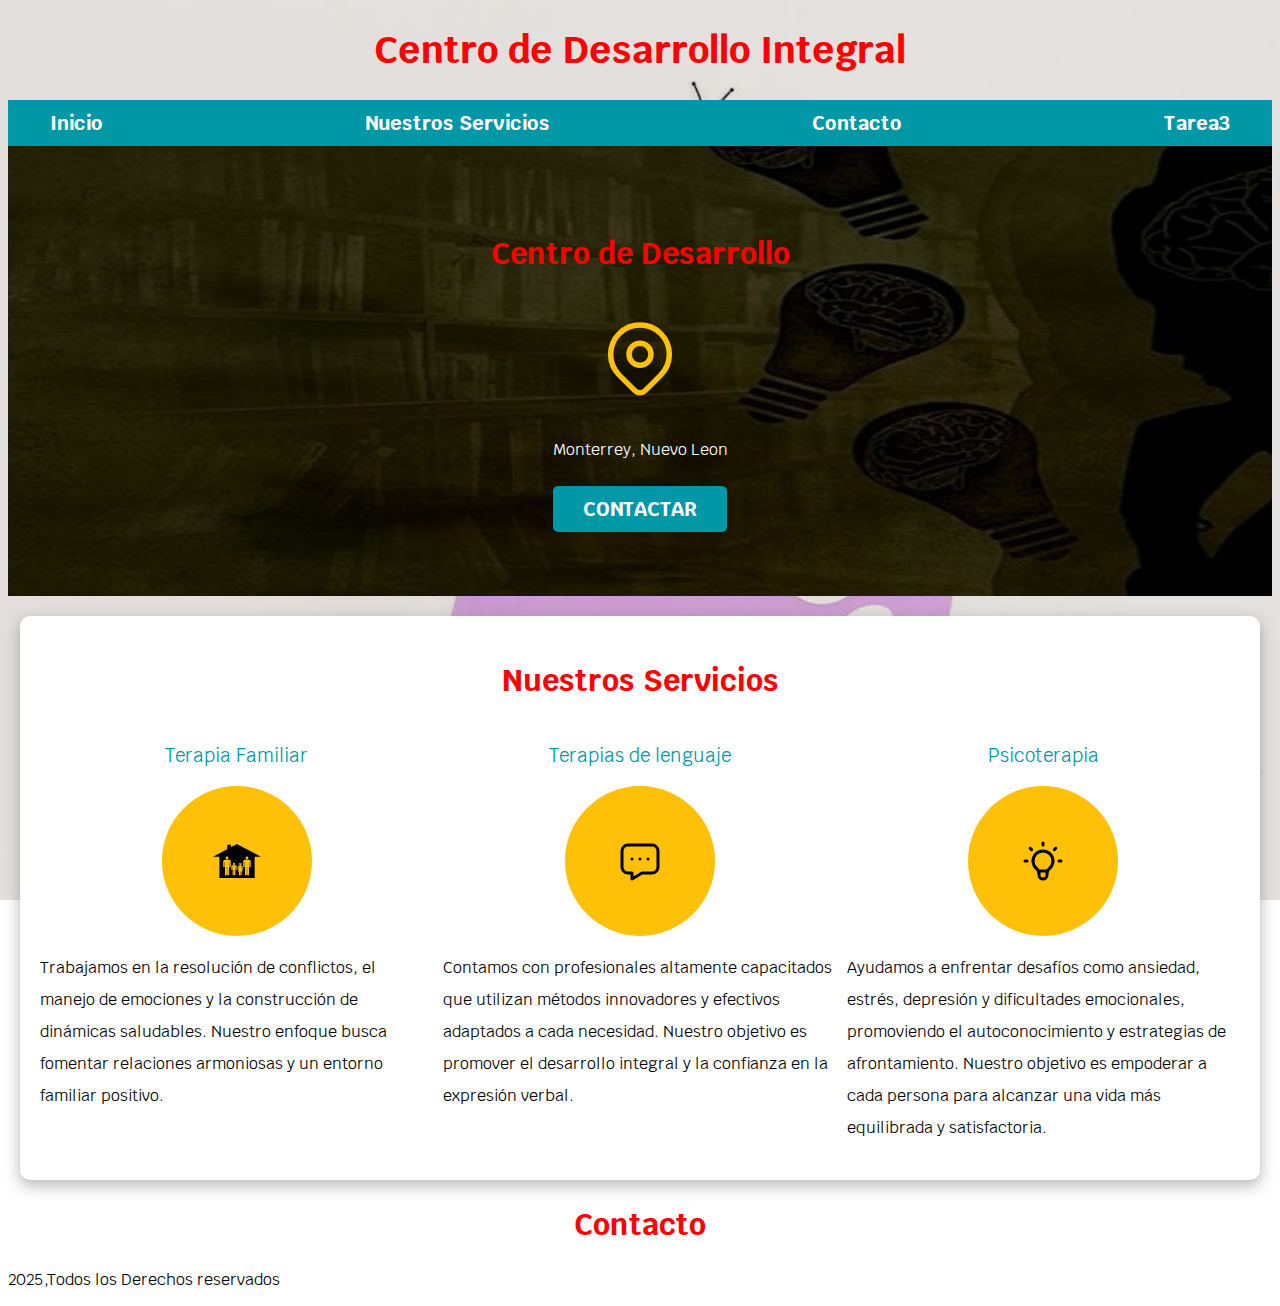
<file: index.html>
<!DOCTYPE html>
<html lang="es">
<head>
    <meta charset="UTF-8">
    <meta name="viewport" content="width=device-width, initial-scale=1.0">
    <meta name="description" content="Esta es la descripción de mi página web">
    <meta name="keywords" content="fime, técnica en desarrollo web">
    <meta name="robots" content="NOINDEX, NOFOLLOW">
    <meta name="author" content="Gabriel del real">
    <title>Centro de Desarrollo Integral</title>
    <link rel="preconnect" href="https://fonts.googleapis.com">
<link rel="preconnect" href="https://fonts.gstatic.com" crossorigin>
<link href="https://fonts.googleapis.com/css2?family=Krub:wght@400;700&display=swap"
 rel="stylesheet">
    <link href="css/style.css" rel="stylesheet">
        
</head>

<body>
    <header>
        <h1>Centro de Desarrollo Integral</h1>

    </header>
    <div class="nav-bg">
   <nav class="navegacion-principal contenedor">
       <a href="index.html">Inicio</a>
       <a href="Nosotros.html">Nuestros Servicios</a>
       <a href="contact1.html">Contacto</a>
       <a href="Tarea 3.html">Tarea3</a>
          </nav>
</div>

    <section class="hero">
        <div class="contenido-hero">
            <h2> Centro de Desarrollo </h2>
            <p>
                <svg xmlns="http://www.w3.org/2000/svg" viewBox="0 0 24 24" fill="none" stroke="#FFC107" stroke-linecap="round" stroke-linejoin="round" width="88" height="88" stroke-width="1.5">
            <path d="M9 11a3 3 0 1 0 6 0a3 3 0 0 0 -6 0"></path> <path d="M17.657 16.657l-4.243 4.243a2 2 0 0 1 -2.827 0l-4.244 -4.243a8 8 0 1 1 11.314 0z"></path> </svg>
            </p>
            <p>Monterrey, Nuevo Leon</p>
            <a class="boton" href="#">Contactar</a>

      
        </div> <!-- contenido hero cierre-->
        
    </section>
    
<main class="contenedor sombra">
   
    <h2>Nuestros Servicios</h2>

<div class="servicios">


    <section class="servicio">

    <h3>Terapia Familiar</h3>
    <div class="iconos">
                <svg fill="#000000" version="1.1" id="Capa_1" xmlns="http://www.w3.org/2000/svg" xmlns:xlink="http://www.w3.org/1999/xlink" 
            width="48px" height="48px" viewBox="0 0 593.792 593.792"
            xml:space="preserve">
                <g>
                <g>
                <path d="M593.013,244.055L299.454,88.282c-1.138-0.598-2.993-0.746-4.131-0.144l-70.021,36.892
                    c-1.138,0.598-2.276,0.043-2.276-1.243V98.795c0-1.296-0.612-1.759-1.903-1.759h-42.07c-1.296,0-2.773,0.473-2.773,1.759v49.701
                    c0,1.296-0.703,2.826-1.855,3.428L0.736,244.069c-1.138,0.598-0.913,1.377,0.382,1.377h76.271c1.296,0,1.903,0.479,1.903,1.76
                    v255.926c0,1.296,1.482,2.907,2.773,2.907h431.216c1.296,0,1.903-1.616,1.903-2.907V247.206c0-1.296,1.482-1.76,2.773-1.76h74.793
                    C594.027,245.446,594.151,244.667,593.013,244.055z M173.492,241.205c9.515,0,17.232,7.717,17.232,17.231
                    s-7.717,17.232-17.232,17.232c-9.515,0-17.231-7.717-17.231-17.232S163.977,241.205,173.492,241.205z M220.281,364.982
                    c0,4.958-4.021,8.979-8.979,8.979c-4.958,0-8.975-4.017-8.979-8.975c-0.005,0-0.009-54.831-0.009-54.831
                    c0-0.517-0.416-0.933-0.933-0.933h-1.903c-0.516,0-0.932,0.416-0.932,0.933c0,0,0,153.822,0,153.841
                    c0,6.397-5.183,11.58-11.581,11.58c-6.397,0-11.58-5.183-11.58-11.58c0-0.019,0-90.519,0-90.519c0-0.659-0.306-0.937-0.956-0.937
                    h-1.87c-0.65,0-0.956,0.277-0.956,0.937c0,0,0,90.5,0,90.519c0,6.397-5.183,11.58-11.581,11.58c-6.397,0-11.58-5.183-11.58-11.58
                    c0-0.019,0-153.841,0-153.841c0-0.517-0.416-0.933-0.932-0.933h-1.903c-0.517,0-0.933,0.416-0.933,0.933l-0.009,54.831
                    c-0.005,4.953-4.021,8.975-8.979,8.975c-4.958,0-8.979-4.021-8.979-8.979c0-0.028,0-61.654,0-62.386
                    c0-12.288,9.453-21.74,21.267-21.74c0.301,0,27.411,0,27.411,0c7.449,0,23.333,0,23.634,0c11.814,0,21.267,9.453,21.267,21.74
                    C220.281,303.328,220.281,364.954,220.281,364.982z M254.113,323.118l3.796-6.397v5.135c0.469-0.076,0.947-0.119,1.435-0.134
                    l2.998-4.996v5.254c0.373,0.077,0.741,0.173,1.1,0.287l3.29-5.536v7.143c3.189,2.199,5.279,5.876,5.274,10.046
                    c0,6.736-5.465,12.201-12.202,12.201c-6.737,0-12.202-5.46-12.202-12.201C247.601,329.228,250.241,325.164,254.113,323.118z
                    M292.411,403.204c0,3.246-2.644,5.732-5.891,5.732c-3.242,0-5.924-2.486-5.929-5.728c-0.004,0,0.01-35.726,0.01-35.726
                    c0-0.34-0.263-0.612-0.603-0.612h-2.577c-0.339,0-0.612,0.272-0.612,0.612c0,0,0,100.492,0,100.502
                    c0,4.184-3.333,7.592-7.516,7.592s-7.598-3.37-7.598-7.554c0-0.148-0.009-59.422-0.009-59.422c0-0.43-0.229-0.611-0.655-0.611
                    h-2.5c-0.425,0-0.626,0.182-0.626,0.611c0,0,0,59.412,0,59.422c0,4.184-3.38,7.554-7.564,7.554s-7.564-3.408-7.564-7.592
                    c0-0.01,0.01-100.502,0.01-100.502c0-0.34-0.311-0.612-0.646-0.612h-2.539c-0.339,0-0.602,0.272-0.602,0.612l0.009,35.726
                    c-0.005,3.241-2.648,5.728-5.895,5.728s-5.924-2.486-5.924-5.732c0-0.02,0-40.335,0-40.818c0-8.042,7.521-14.42,15.252-14.42
                    c0.196,0,34.478,0,34.673,0c7.731,0,15.286,6.378,15.286,14.42C292.411,362.869,292.411,403.184,292.411,403.204z M420.3,241.205
                    c9.515,0,17.231,7.717,17.231,17.231s-7.717,17.232-17.231,17.232s-17.231-7.717-17.231-17.232S410.786,241.205,420.3,241.205z
                    M321.256,325.322c2.386-0.239,4.862,0.928,6.698,2.108c0.474,0.306,1.157,0.239,1.583-0.129c2.133-1.879,4.939-3.027,8.009-3.027
                    c3.193,0,6.096,1.234,8.262,3.252c0.411,0.382,1.081,0.449,1.549,0.134c1.865-1.253,4.509-2.592,7.048-2.338
                    c4.193,0.416,5.092,5.235,4.002,8.559c-0.177,0.535-0.588,1.357-0.832,1.864c-1.487,3.094-3.012,6.642-3.973,6.756
                    c-0.971,0.124,2.132-7.334-0.096-9.658c-0.393-0.406-1.315-0.603-1.88-0.555c-0.406,0.038-0.918,0.125-1.496,0.315
                    c-0.535,0.182-0.808,0.832-0.698,1.382c0.158,0.784,0.244,1.593,0.244,2.42c0,6.698-5.432,12.125-12.125,12.125
                    c-6.694,0-12.126-5.432-12.126-12.125c0-0.913,0.101-1.798,0.287-2.654c0.12-0.55-0.157-1.166-0.703-1.3
                    c-0.363-0.086-0.688-0.134-0.966-0.158c-0.563-0.048-1.486,0.148-1.879,0.555c-2.228,2.323,0.875,9.782-0.096,9.658
                    c-0.971-0.119-2.495-3.667-3.982-6.761c-0.244-0.512-0.655-1.324-0.832-1.864C316.165,330.557,317.068,325.738,321.256,325.322z
                    M369.461,401.419c-3.022,0.928-6.226-0.77-7.158-3.796l-8.524-27.736c-0.048-0.119-0.307-0.606-0.904-0.606
                    c-0.053,0-2.581,0-2.581,0c-0.34-0.005-0.503,0.286-0.412,0.611l17.099,56.166c0.091,0.324,0,0.898-0.598,0.898h-11.39
                    c-0.339,0-0.588,0.277-0.588,0.617c0,0,0.005,40.602,0.005,40.616c0,4.078-3.309,7.387-7.387,7.387
                    c-4.079,0-7.388-3.309-7.388-7.387l-0.005-40.616c0-0.34-0.354-0.617-0.626-0.617s-2.548,0-2.548,0
                    c-0.34,0-0.617,0.277-0.617,0.617l-0.005,40.616c0,4.078-3.309,7.387-7.387,7.387c-4.079,0-7.388-3.309-7.388-7.387
                    c0-0.015,0.005-40.616,0.005-40.616c0-0.34-0.248-0.617-0.588-0.617h-11.848c-0.598,0-0.688-0.569-0.598-0.898l17.069-56.166
                    c0.091-0.325-0.11-0.616-0.45-0.611c0,0-2.639,0-2.691,0c-0.598,0-0.856,0.487-0.903,0.606c0,0-8.492,27.736-8.497,27.736
                    c-0.927,3.021-4.131,4.719-7.157,3.796c-3.026-0.927-4.724-4.131-3.796-7.157c0.005-0.01,8.554-27.937,8.582-28.032
                    c1.31-4.552,6.024-14.908,15.027-14.908h24.604c9.663,0,13.55,10.356,14.855,14.908c0.028,0.096,0.057,0.215,0.096,0.354
                    c3.452,11.265,8.486,27.669,8.486,27.679C374.185,397.289,372.483,400.493,369.461,401.419z M467.089,364.982
                    c0,4.958-4.021,8.979-8.979,8.979s-8.974-4.017-8.979-8.975c-0.005,0-0.015-54.831-0.015-54.831c0-0.517-0.416-0.933-0.933-0.933
                    h-1.902c-0.517,0-0.933,0.416-0.933,0.933c0,0,0,153.822,0,153.841c0,6.397-5.183,11.58-11.58,11.58s-11.58-5.183-11.58-11.58
                    c0-0.019,0-90.519,0-90.519c0-0.659-0.307-0.937-0.956-0.937h-1.865c-0.65,0-0.956,0.277-0.956,0.937c0,0,0,90.5,0,90.519
                    c0,6.397-5.183,11.58-11.58,11.58s-11.58-5.183-11.58-11.58c0-0.019,0-153.841,0-153.841c0-0.517-0.416-0.933-0.933-0.933h-1.903
                    c-0.516,0-0.932,0.416-0.932,0.933c0,0-0.01,54.831-0.015,54.831c-0.005,4.953-4.021,8.975-8.979,8.975s-8.979-4.021-8.979-8.979
                    c0-0.028,0-61.654,0-62.386c0-12.288,9.452-21.74,21.267-21.74c0.302,0,27.411,0,27.411,0c7.449,0,23.332,0,23.634,0
                    c11.814,0,21.267,9.453,21.267,21.74C467.089,303.328,467.089,364.954,467.089,364.982z"/>
                </g>
                </g>
                </svg>
    </div>
    <p> Trabajamos en la resolución de conflictos, el manejo de emociones y la construcción de dinámicas saludables. Nuestro enfoque busca fomentar relaciones armoniosas y un entorno familiar positivo.</p>
    </section>

    <section class="servicio">
   <h3>Terapias de lenguaje</h3>
   <div class="iconos">
            <svg xmlns="http://www.w3.org/2000/svg" viewBox="0 0 24 24" fill="none" stroke="currentColor" stroke-linecap="round" stroke-linejoin="round" width="48" height="48" stroke-width="1.5">
                <path d="M12 11v.01"></path>
                <path d="M8 11v.01"></path>
                <path d="M16 11v.01"></path>
                <path d="M18 4a3 3 0 0 1 3 3v8a3 3 0 0 1 -3 3h-5l-5 3v-3h-2a3 3 0 0 1 -3 -3v-8a3 3 0 0 1 3 -3z"></path>
            </svg>
</div>
   <p> Contamos con profesionales altamente capacitados que utilizan métodos innovadores y efectivos adaptados a cada necesidad. Nuestro objetivo es promover el desarrollo integral y 
    la confianza en la expresión verbal.</p>
    </section>

    <section class="servicio">
   <h3>Psicoterapia</h3>
   <div class="iconos">
        <svg xmlns="http://www.w3.org/2000/svg" viewBox="0 0 24 24" fill="none" stroke="currentColor" stroke-linecap="round" stroke-linejoin="round" width="48" height="48" stroke-width="1.5">
            <path d="M3 12h1m8 -9v1m8 8h1m-15.4 -6.4l.7 .7m12.1 -.7l-.7 .7"></path>
            <path d="M9 16a5 5 0 1 1 6 0a3.5 3.5 0 0 0 -1 3a2 2 0 0 1 -4 0a3.5 3.5 0 0 0 -1 -3"></path>
            <path d="M9.7 17l4.6 0"></path>
        </svg>
</div>
   <p> Ayudamos a enfrentar desafíos como ansiedad, estrés, depresión y dificultades emocionales, promoviendo el autoconocimiento y estrategias de afrontamiento. Nuestro objetivo es empoderar a cada persona para alcanzar 
    una vida más equilibrada y satisfactoria.</p>
        </section>
    </div><!-- final container h3-->

</main>

<section>
    <h2>Contacto <link rel="stylesheet" href="contact1.html"></h2>
    

</section>
   
<footer>
    <p>2025,Todos los Derechos reservados</p>

</footer>
 

</body>
</html>
</file>
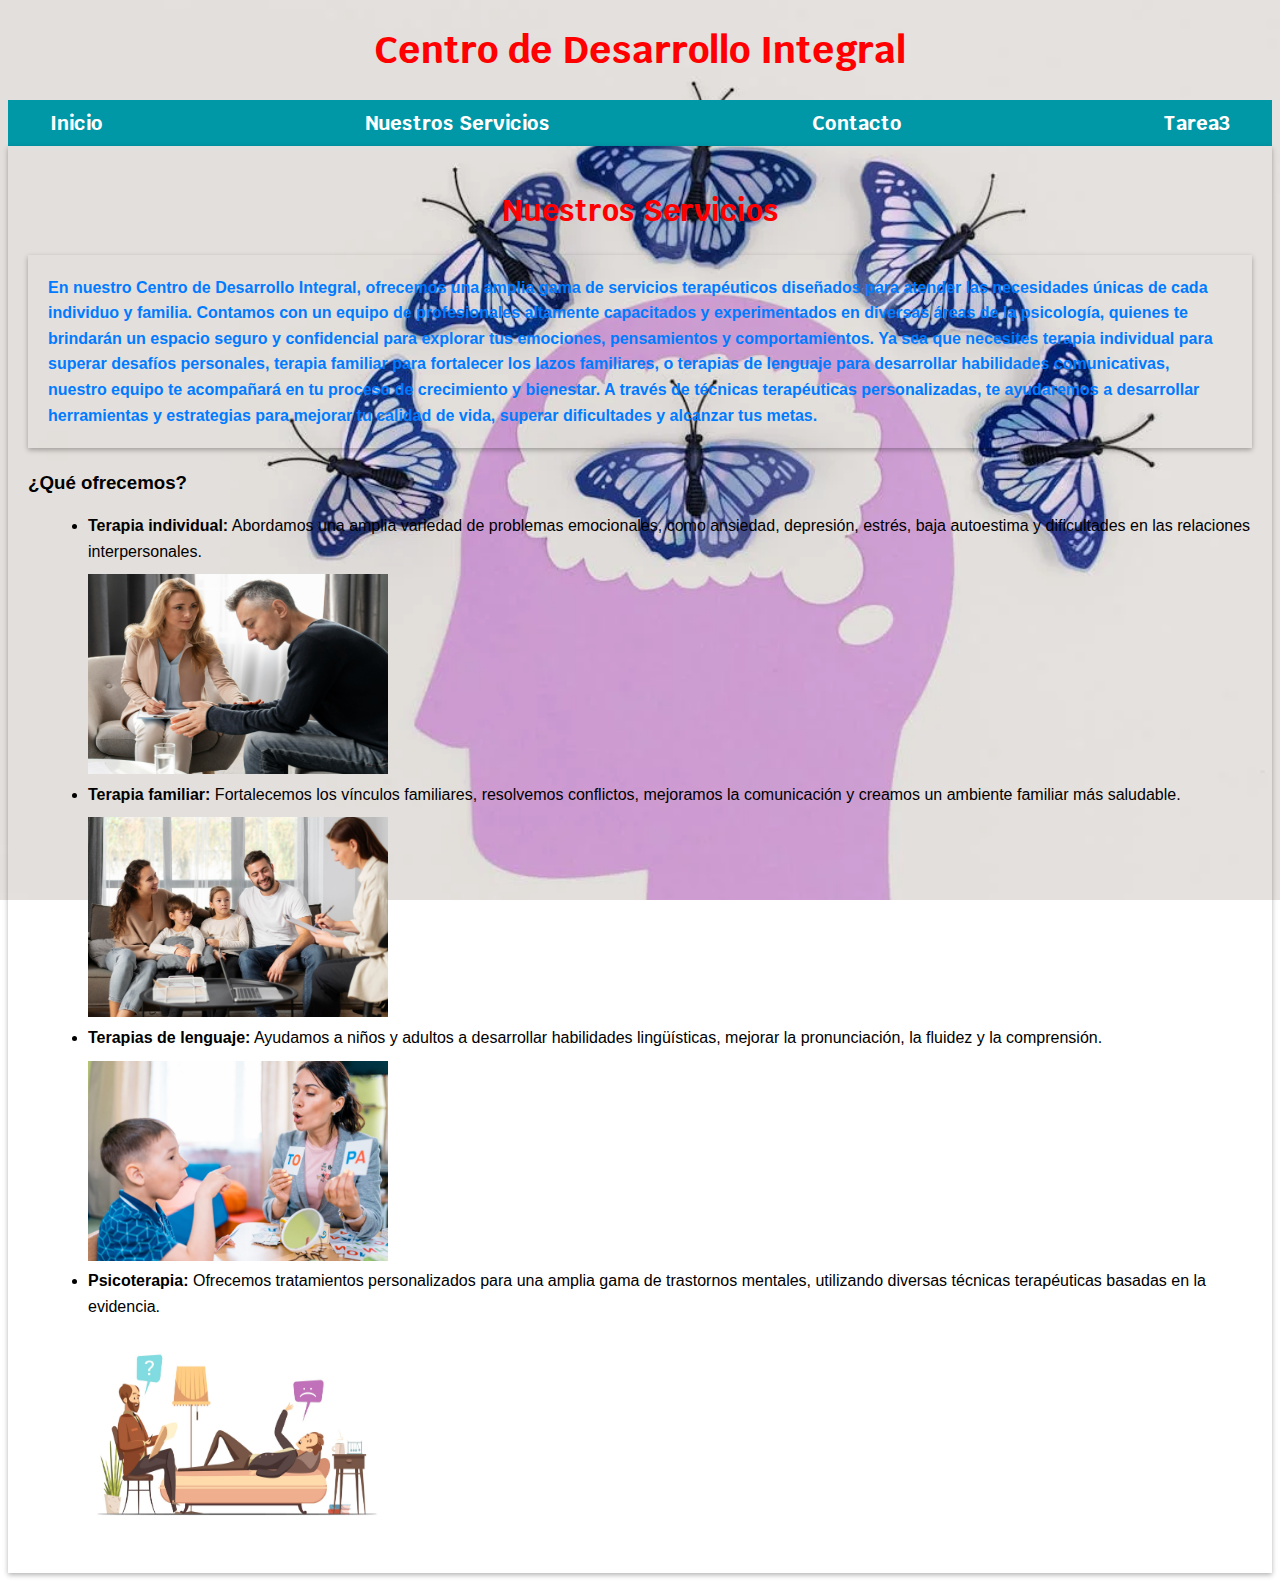
<file: Nosotros.html>
<!DOCTYPE html>
<html lang="es">
<head>
    <meta charset="UTF-8">
    <meta name="viewport" content="width=device-width, initial-scale=1.0">
    <meta name="description" content="Esta es la descripción de mi página web">
    <meta name="keywords" content="fime, técnica en desarrollo web">
    <meta name="robots" content="NOINDEX, NOFOLLOW">
    <meta name="author" content="Gabriel del real">
    <title>Acerca de Nosotros</title>
    <link rel="preconnect" href="https://fonts.googleapis.com">
<link rel="preconnect" href="https://fonts.gstatic.com" crossorigin>
<link href="https://fonts.googleapis.com/css2?family=Krub:wght@400;700&display=swap"
 rel="stylesheet">
    <link href="./css/style.css" rel="stylesheet">
        
</head>

<body class="body2">
    <header>
        <h1>Centro de Desarrollo Integral</h1>

    </header>
    <div class="nav-bg">
   <nav class="navegacion-principal contenedor">
       <a href="index.html">Inicio</a>
       <a href="Nosotros.html">Nuestros Servicios</a>
       <a href="contact1.html">Contacto</a>
       <a href="Tarea 3.html">Tarea3</a>
          </nav>
</div>

<section class="sombra2">
    <div class="nuestros_servicios">
<h2>Nuestros Servicios</h2>
<p class="destacado">
    En nuestro Centro de Desarrollo Integral, ofrecemos una amplia gama de servicios terapéuticos diseñados para atender las necesidades únicas de cada individuo y familia. Contamos con un equipo de profesionales altamente capacitados y experimentados en diversas áreas de la psicología, quienes te brindarán un espacio seguro y confidencial para explorar tus emociones, pensamientos y comportamientos. Ya sea que necesites terapia individual para superar desafíos personales, terapia familiar para fortalecer los lazos familiares, o terapias de lenguaje para desarrollar habilidades comunicativas, nuestro equipo te acompañará en tu proceso de crecimiento y bienestar. A través de técnicas terapéuticas personalizadas, te ayudaremos a desarrollar herramientas y estrategias para mejorar tu calidad de vida, superar dificultades y alcanzar tus metas.
</p>
  
        <h3>¿Qué ofrecemos?</h3>
        <ul>
            <li><strong>Terapia individual:</strong> Abordamos una amplia variedad de problemas emocionales, como ansiedad, depresión, estrés, baja autoestima y dificultades en las relaciones interpersonales.</li>
            <img src="./imagenes/63f8449c37ad71b077272c47_mujer-terapeuta-tiro-medio-reconfortante-paciente.jpg" alt="terapia individual" width="300" height="200">
            <li><strong>Terapia familiar:</strong> Fortalecemos los vínculos familiares, resolvemos conflictos, mejoramos la comunicación y creamos un ambiente familiar más saludable.</li>
            <img src="./imagenes/terapeuta-familia-sonriente-cerca-1.jpg" alt="" width="300" height="200">
            <li><strong>Terapias de lenguaje:</strong> Ayudamos a niños y adultos a desarrollar habilidades lingüísticas, mejorar la pronunciación, la fluidez y la comprensión.</li>
            <img src="./imagenes/terapia de lenguaje.jpg" alt="" width="300" height="200">
            <li><strong>Psicoterapia:</strong> Ofrecemos tratamientos personalizados para una amplia gama de trastornos mentales, utilizando diversas técnicas terapéuticas basadas en la evidencia.</li>
            <img src="./imagenes/psicoterapia.jpg" alt="" width="300" height="200">
        </ul>
</div>
</section>
</file>
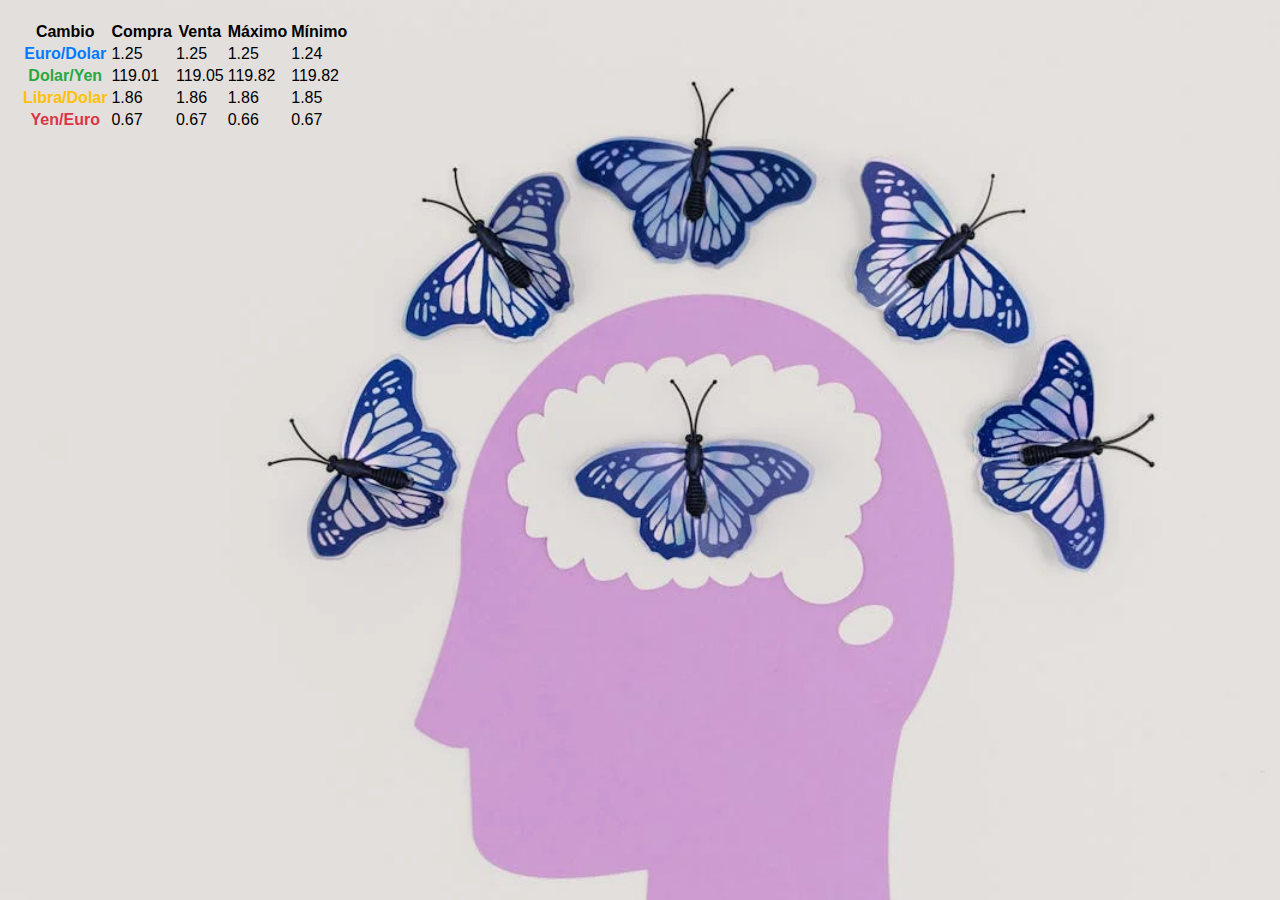
<file: Tarea 3.html>
<!-- TAREA 3, le darán mas formato a esta página de cambio de dolares
  con css -->
<!DOCTYPE html>
<html>
<head>
<meta charset="utf-8" />
<meta name="viewport" content="width=device-width, initial-scale=1.0">
<meta name="description" content="Esta es la descripción de mi página web">
<meta name="keywords" content="fime, técnica en desarrollo web">
<meta name="robots" content="NOINDEX, NOFOLLOW">
<meta name="author" content="Gabriel del real">
<title>Ejemplo de selectores avanzados</title>
<link rel="stylesheet" type="text/css" href="/css/style.css">
<style>
  body {
    font-family: Arial, sans-serif;
    margin: 20px;
    background-color: #f9f9f9;
  }
</style>
</head>
<body>
<table>
  <tr>
    <th>Cambio</th>
    <th>Compra</th>
    <th>Venta</th>
    <th>Máximo</th>
    <th>Mínimo</th>
  </tr>
  <tr>
    <th class="euro">Euro/Dolar</th>
    <td>1.25</td>
    <td>1.25</td>
    <td>1.25</td>
    <td>1.24</td>
  </tr>
  <tr>
    <th class="dolar">Dolar/Yen</th>
    <td>119.01</td>
    <td>119.05</td>
    <td>119.82</td>
    <td>119.82</td>
  </tr>
  <tr>
    <th class="libra">Libra/Dolar</th>
    <td>1.86</td>
    <td>1.86</td>
    <td>1.86</td>
    <td>1.85</td>
  </tr>
  <tr>
    <th class="yen">Yen/Euro</th>
    <td>0.67</td>
    <td>0.67</td>
    <td>0.66</td>
    <td>0.67</td>
  </tr>
</table>
</body>
</html>
</file>
<file: css/style.css>
:root {
    --blanco: #ffffff;
    --oscuro: #212121;
    --primario: #ffc107;
    --secundario: #0097a7;
    --gris: #757575;

}

html {
    font-size: 62.5%;
}


h1 {
 text-align: center;
 color: red;
    font-size: 3.8rem;
    font-family: "Krub", serif;
      font-weight: bold;
    
    }
h2 {
    text-align: center;
    color: red;
    font-size: 3rem;
    font-family: "Krub", serif;
      font-weight: bold;
}
body {
    
    font-size: 16px;
    font-family: "Krub", serif;
    background-image: url(/imagenes/pexels-photo-8849272.webp);
    background-repeat: no-repeat;
    background-size: cover;
   background-attachment: fixed;
}

.contenedor {
    max-width: 120rem;
    margin: 0 auto;
}

.boton { 
    background-color: var(--secundario);
    color: var(--blanco);
    padding: 1rem 3rem;
    margin-top: 1rem;
    font-size: 2rem;
    text-decoration: none;
    text-transform: uppercase;
    font-weight: bold;
    border-radius: .5rem;
    width: 90%;
    text-align: center;
    
}
@media (min-width: 768px) {
    .boton {
        width: auto;
    }
}

.sombra { 
    -webkit-box-shadow: 0px 5px 15px 0px rgba(112,112,112,0.54);
-moz-box-shadow: 0px 5px 15px 0px rgba(112,112,112,0.54);
box-shadow: 0px 5px 15px 0px rgba(112,112,112,0.54);
background-color: var(--blanco);
padding: 2rem;
border-radius: 1rem;


}


.nav-bg {
    background-color: var(--secundario);
}

.navegacion-principal {
   
    display: flex;
    flex-direction: column;
    

}
@media (min-width: 768px) {
    .navegacion-principal {
        flex-direction: row;
        justify-content: space-between;
    }
}
.navegacion-principal a {
    display: block;
    text-align: center;
    color: var(--blanco);
text-decoration: none;
font-size: 2rem;
font-weight: 700;
padding: 1rem;

}
.navegacion-principal a:hover {
    background-color: var(--primario);
    color: var(--oscuro);
}

/* HERO */
.hero { 
    background-image: url(../imagenes/club_de_lectura_ensayos_para_la_reflexion.jpg);
    background-repeat: no-repeat;
    color: var(--blanco);
    background-size: cover;
    height: 450px;
    position: relative;
    margin-bottom: 2rem;
  
}

.contenido-hero {
    position: absolute;
    background-color: rgb(0,0,0, 70%);
    width: 100%;
    height: 100%;
    display: flex;
    flex-direction: column;
    align-items: center;
    justify-content: center;
}

/* Servicios */
.servicios {
    display: grid;
    grid-template-columns: repeat(3, 1fr);
    column-gap: 1rem;
    }
.servicio {
    display: flex;
    flex-direction: column;
align-items: center;
}
.servicio h3 {
    color: var(--secundario);
font-weight: 400;


}
.servicio p { 
    line-height: 2;

}
.servicio .iconos {
    height: 15rem;
    width: 15rem;
    background-color: var(--primario);
    border-radius: 50%;
    display: flex;
    justify-content: center;
    align-items: center;

}
.nuestros_servicios { 
    font-family: Arial, Helvetica, sans-serif;
    
}
.destacado {
    font-weight: bold;
    color: #007bff;
    margin-bottom: 1.5em; /* Espaciado entre párrafos */
        line-height: 1.6;
        box-shadow: 0 2px 5px rgba(0, 0, 0, 0.3);
    padding: 20px;
}
.sombra2 { 
    box-shadow: 0 2px 5px rgba(0, 0, 0, 0.3);
    padding: 20px;
}
.body2 {
    background-image: url(/imagenes/pexels-photo-8849272.webp);
}

ul {
    list-style-type: disc; /* Cambia el estilo de las viñetas: disc, circle, square, etc. */
    margin-left: 20px; /* Añade espacio a la izquierda */
    line-height: 1.6; /* Mejora el espaciado entre líneas */
}

li {
    margin-bottom: 10px; /* Espacio entre los elementos de la lista */
}

/* tarea 3*/
/* Estilos por clase */
.euro {
    color: #007BFF;
  }
  .dolar {
    color: #28A745;
  }

  .libra {
    color: #FFC107;
  }

  .yen {
    color: #DC3545;
  }
</file>
